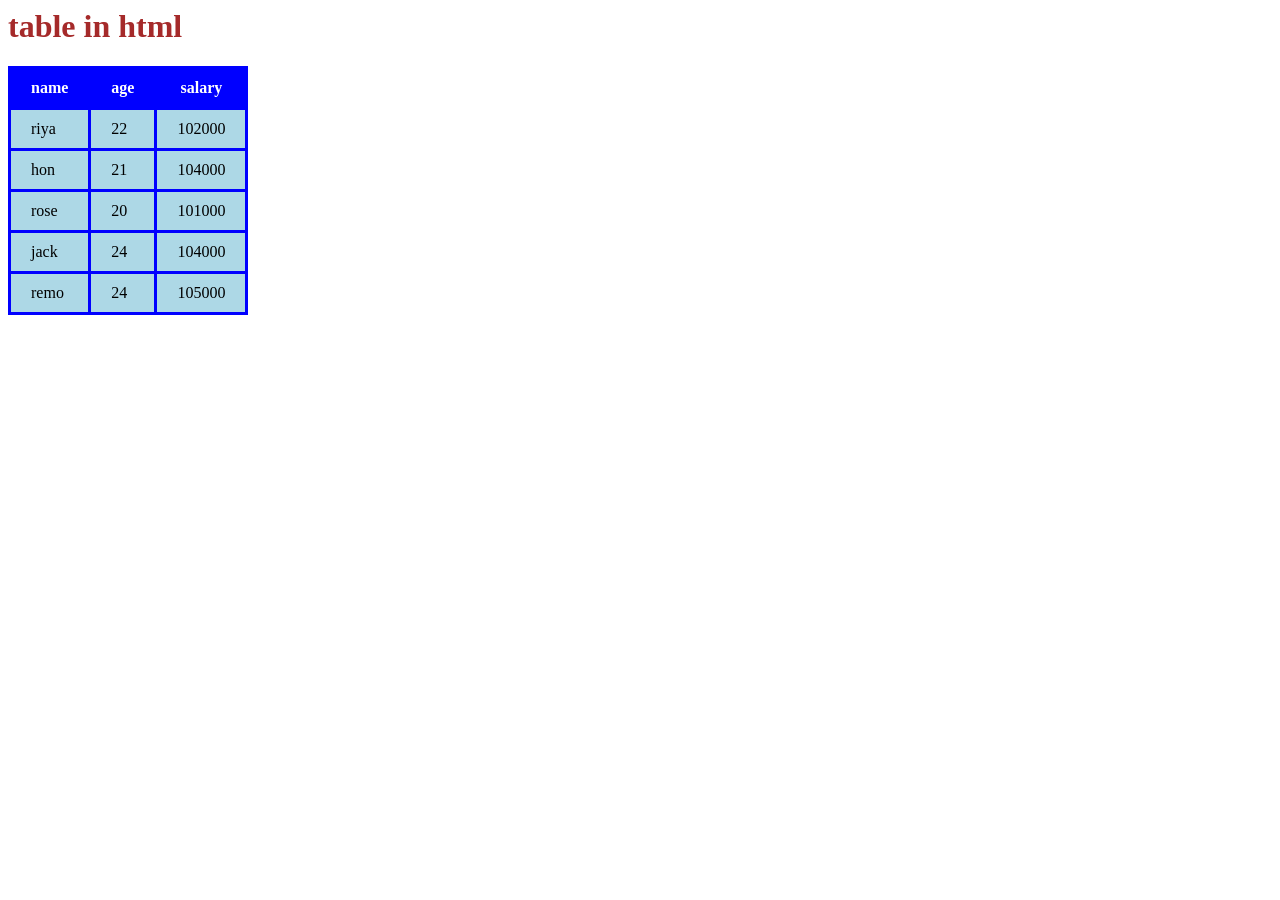
<file: HTML and CSS/Day 3/index.html>
<html>
    <h1>table in html</h1>
    <link rel="stylesheet" href="style.css">

    <table>
        <tr>
            <th>name</th>
            <th>age</th>
            <th>salary</th>
        </tr>
        <tr>
            <td>riya</td>
            <td>22</td>
            <td>102000</td>
        </tr>
        <tr>
            <td>hon</td>
            <td>21</td>
            <td>104000</td>
        </tr>
        <tr>
            <td>rose</td>
            <td>20</td>
            <td>101000</td>
        </tr>
        <tr>
            <td>jack</td>
            <td>24</td>
            <td>104000</td>
        </tr>
        <tr>
            <td>remo</td>
            <td>24</td>
            <td>105000</td>
        </tr>
    </table>

</html>
</file>
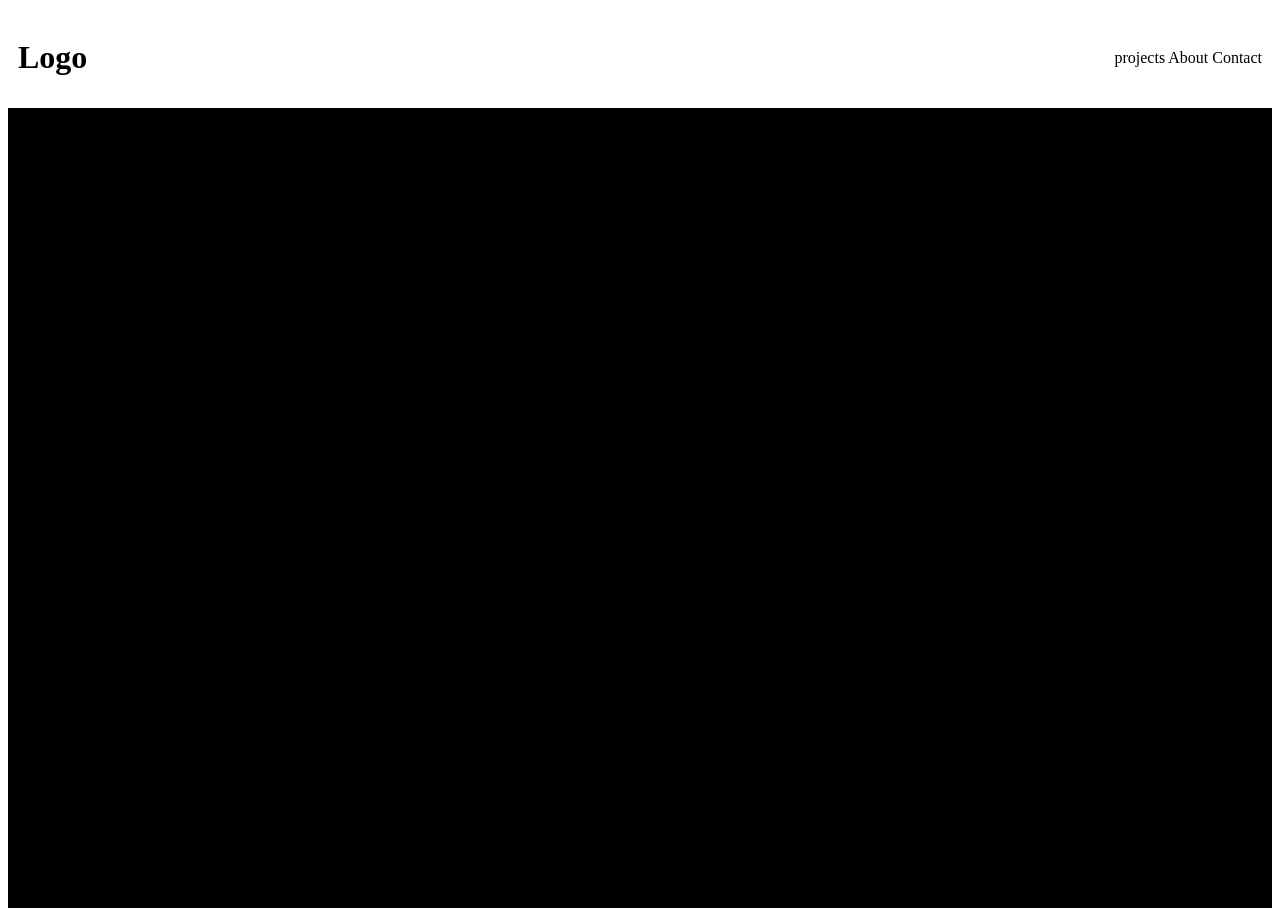
<file: HTML and CSS/Day 5/index.html>
<!DOCTYPE html>
<html lang="en">
<head>
    <meta charset="UTF-8">
    <meta name="viewport" content="width=device-width, initial-scale=1.0">
    <title>Document</title>
    <link rel="stylesheet" href="style.css">
</head>
<body>
    <div class="navbar">
        <h1>Logo</h1>

        <div>
         <a href="">projects</a>
         <a href="">About</a>
         <a href="">Contact</a>
        </div>
    </div>
    <div class="hero">
        <h1>Logo</h1>
    </div>

</body>
</html>
</file>
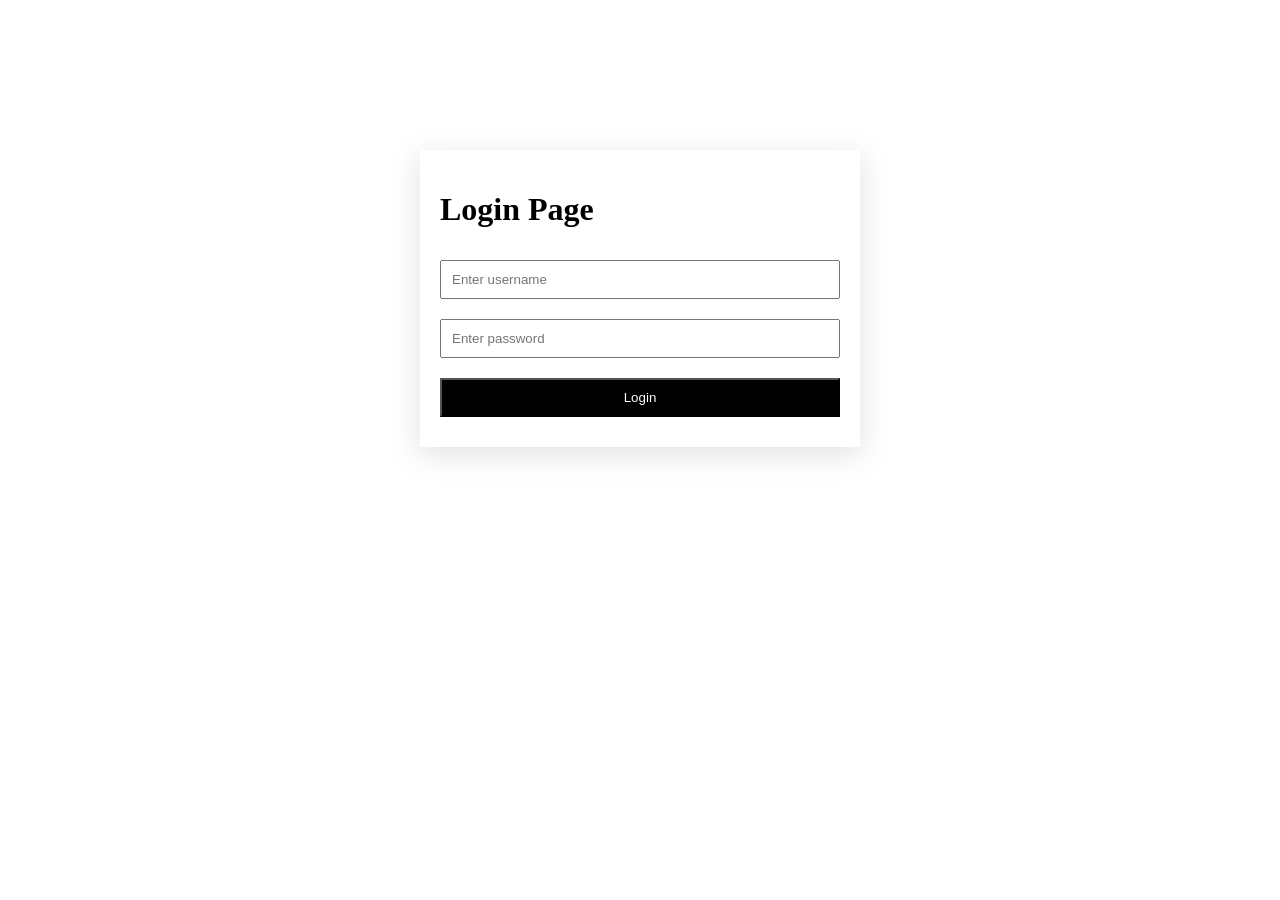
<file: HTML and CSS/Login page/index.html>
<!DOCTYPE html>
<html lang="en">
<head>
    <meta charset="UTF-8">
    <meta name="viewport" content="width=device-width, initial-scale=1.0">
    <title>Document</title>
    <link rel="stylesheet" href="style.css">
</head>
<body>

    <form>
        <h1>Login Page</h1>

        <input type="text" placeholder="Enter username" required>
        <input type="password" placeholder="Enter password" required>
        <input type="submit" value="Login">
    </form>
    
</body>
</html>
</file>
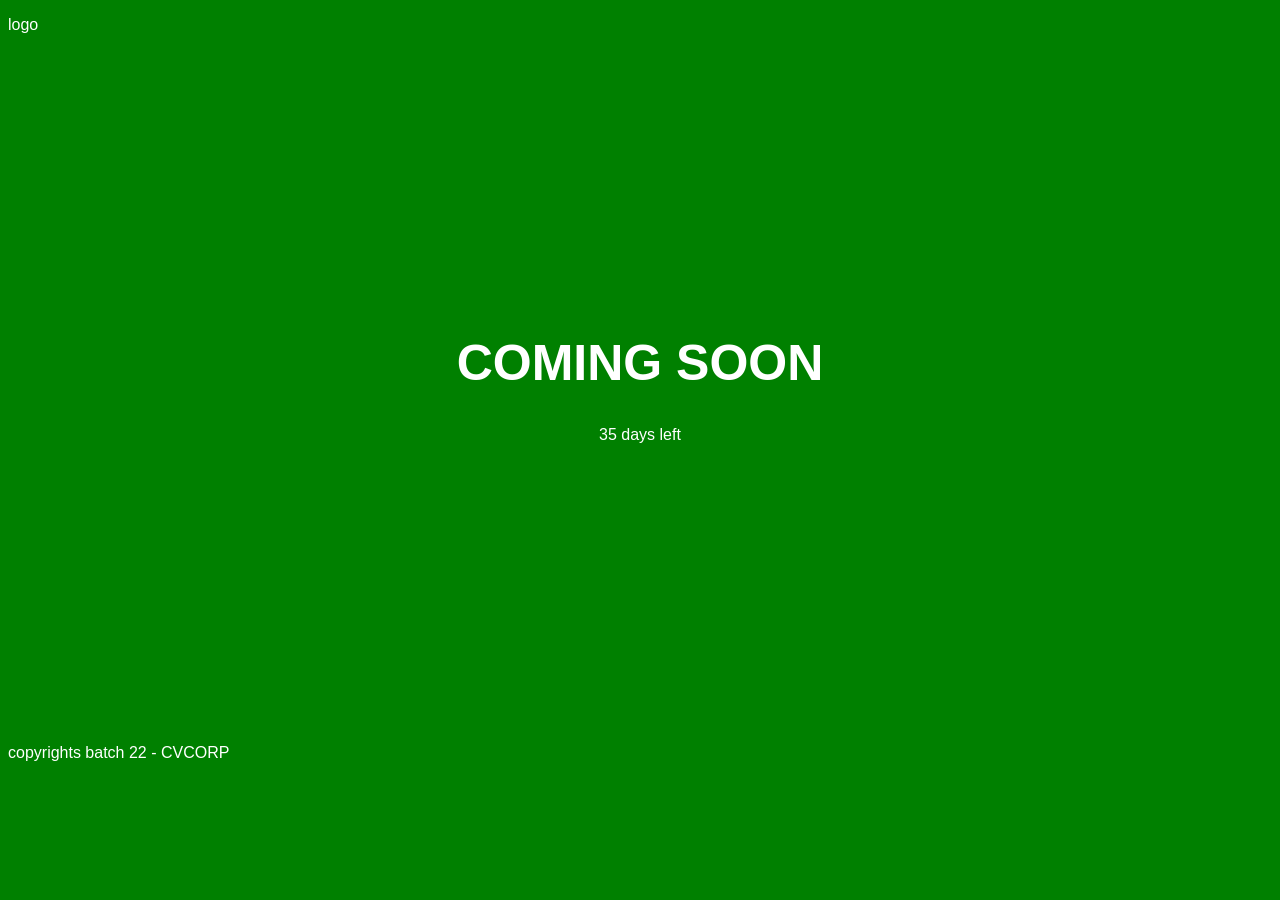
<file: HTML and CSS/template/index.html>
<!DOCTYPE html>
<html lang="en">
<head>
    <meta charset="UTF-8">
    <meta name="viewport" content="width=device-width, initial-scale=1.0">
    <title>Document</title>
    <link rel="stylesheet" href="style.css">
</head>
<body>
    <p>logo</p>

    <h1>COMING SOON</h1> 

    <p class="days">35 days left</p>
    
    <p class="footer">copyrights batch 22 - CVCORP</p>
</body>
</html>
</file>
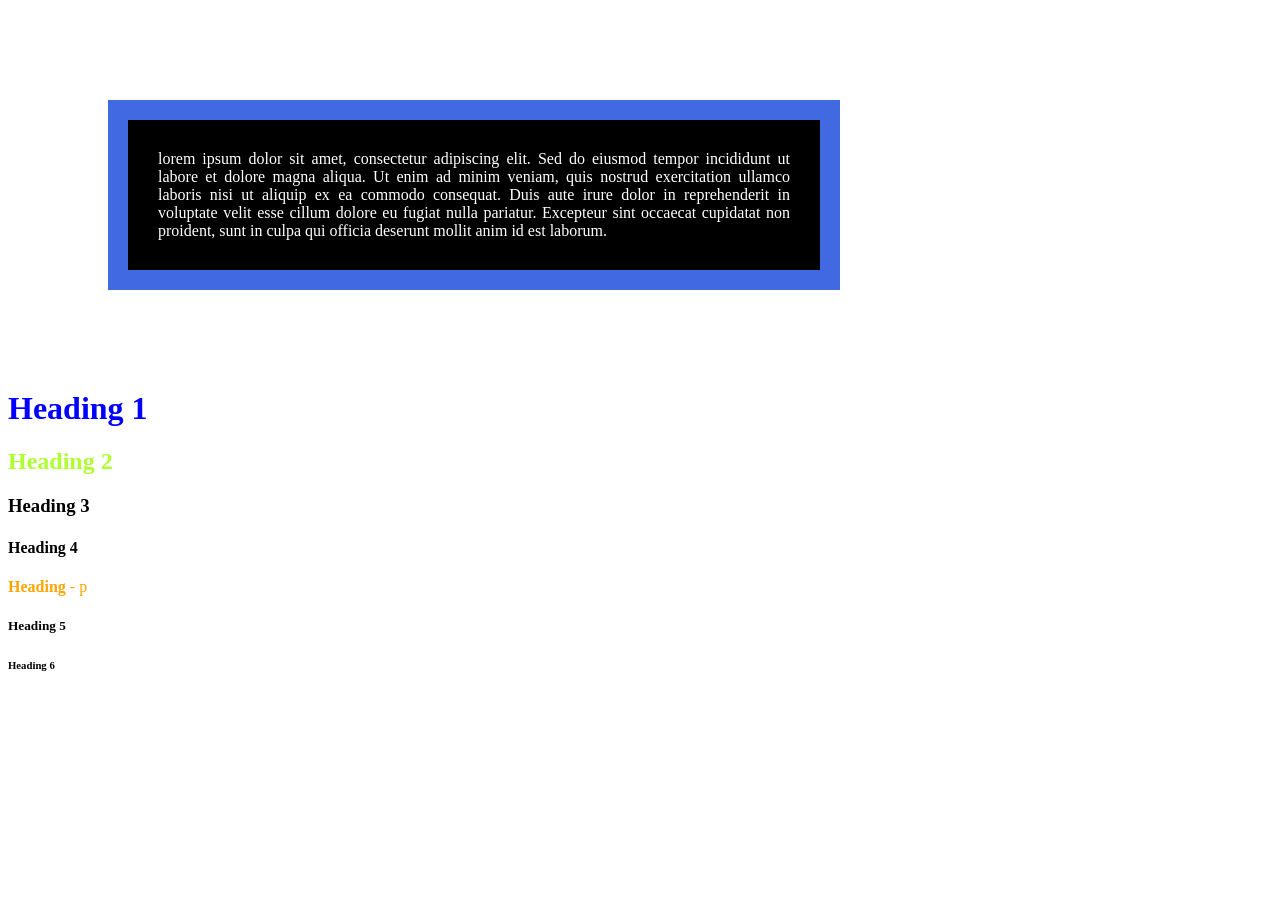
<file: HTML and CSS/Day 2/index2.html>
<html>
    <head>
        <title>Day 2 - HTML and CSS</title>
        <link rel="stylesheet" href="style.css">
    </head>
<body>
    <p  class="jack">
    lorem ipsum dolor sit amet, consectetur adipiscing elit. Sed do eiusmod tempor incididunt ut labore et dolore magna aliqua. Ut enim ad minim veniam, quis nostrud exercitation ullamco laboris nisi ut aliquip ex ea commodo consequat. Duis aute irure dolor in reprehenderit in voluptate velit esse cillum dolore eu fugiat nulla pariatur. Excepteur sint occaecat cupidatat non proident, sunt in culpa qui officia deserunt mollit anim id est laborum.</p>

    <h1>Heading 1</h1>
    <h2>Heading 2</h2>
    <h3>Heading 3</h3>
    <h4>Heading 4</h4>

    <p><b>Heading</b> - p</p>

    <h5>Heading 5</h5>
    <h6>Heading 6</h6>

</body>
</html>
</file>
<file: HTML and CSS/Day 3/style.css>
h1 {
    color:brown;

}
table,table th,table td {

    border:3px solid blue;
    border-collapse:collapse;
    padding:10px 20px;
}
table th {
    
    background-color:blue;
    color:white;
}
table td {
    background-color:lightblue;
}
</file>
<file: HTML and CSS/Day 5/style.css>
.navbar {
    display:flex;
    align-items:center;
    justify-content:space-between;
    padding: 10px;
}

.navbar a {
    text-decoration:none;
    color:black;
    font-size:10px 30px;

}

.hero {
    height:800px;
    
    display:flex;
    justify-content:center;
    align-items:center;

    background-color:black;
    background-image:url("https://www.w3schools.com/w3images/architect.jpg");
    background-repeat:no-repeat;
    background-size:cover;
}
</file>
<file: HTML and CSS/Login page/style.css>
body {
    background -color:whitesmoke;
}

form {
     width:400px;
     margin:auto;
     margin-top:150px;
     padding:20px;

     background-color:white;
     box-shadow:rgba(100,100,111,0.2)0px 7px 29px 0px;
}

form input {
    width: 100%;
    margin:10px 0;
    padding:10px;

    box-sizing:border-box;

}

form input[type="submit"] {
    background-color:black;
    color:white;
    cursor:pointer;
}
</file>
<file: HTML and CSS/template/style.css>
*{
font-family: Arial, Helvetica, sans-serif;
}

body {
    background-color: green;
    background-image: url("https://www.w3schools.com/w3images/forestbridge.jpg");
    background-repeat: no-repeat;
    background-size: cover;

    color: white;
}

h1 {
    text-align: center;

    margin-top: 300px;

    font-size: 50px;
    text-transform: uppercase;
}

.days {
    text-align: center;
}

.footer {
    margin-top: 300px;
}
</file>
<file: HTML and CSS/Day 2/style.css>
h1 {
    color:blue;
}
h2 {
    color:greenyellow;
}

p {
    color:orange;
}

.jack {
    border-style: solid;
    border-color: royalblue;
    border-width: 20px;

    width:50%;

    text-align: left;
    text-align: center;
    text-align: right;
    text-align: justify;

    background-color: black;
    color: white;

    padding: 30px;

    margin: 100px;
}
</file>
